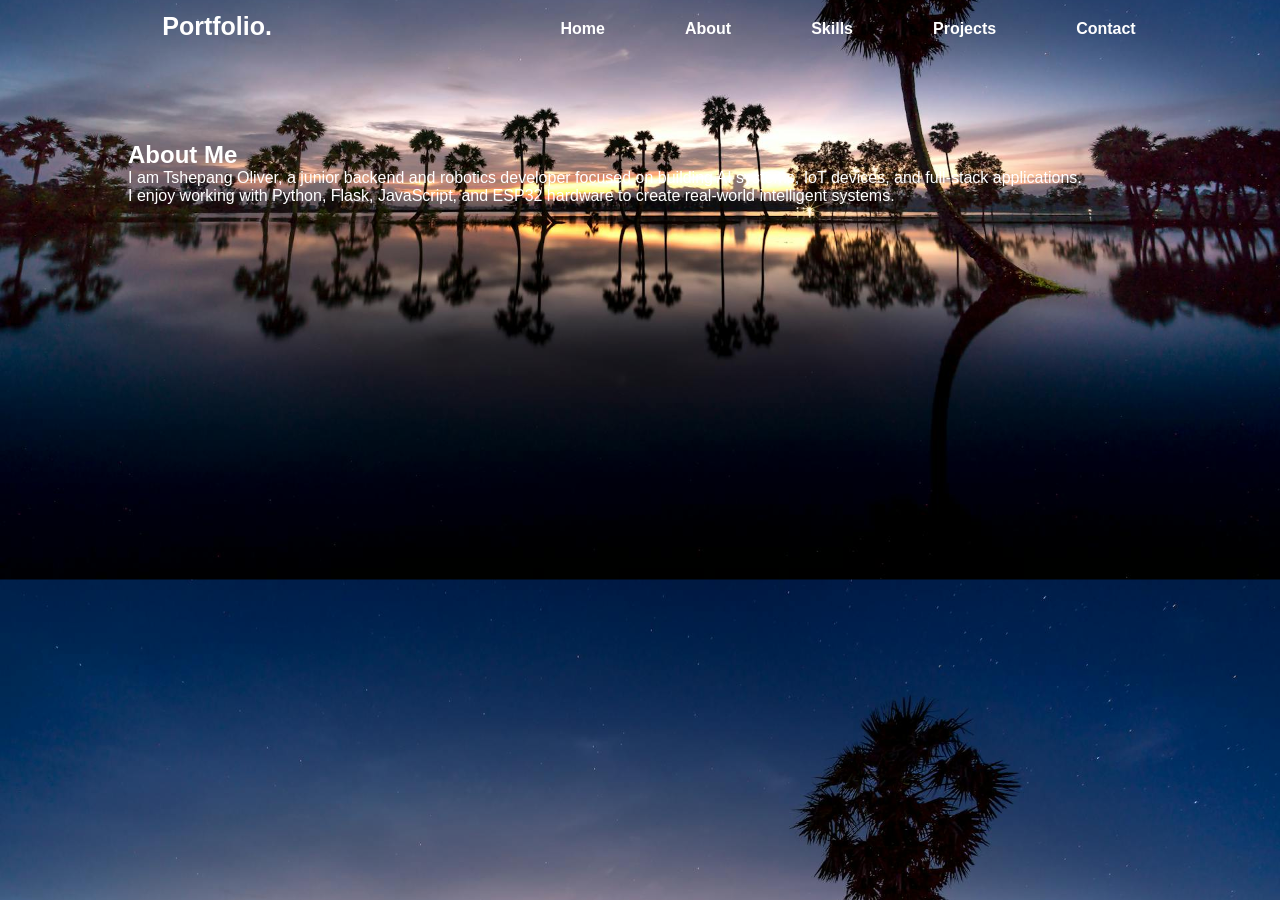
<file: abt.html>
<!DOCTYPE html>
<html lang="en">
<head>
<meta charset="UTF-8">
<title>About | Tshepang Oliver</title>
<link rel="stylesheet" href="styles.css">
</head>

<body>

<nav class="navbar">
  <h2 id="port">Portfolio.</h2>
  <ul>
    <li><a href="index.html">Home</a></li>
    <li><a href="about.html" class="active">About</a></li>
    <li><a href="skills.html">Skills</a></li>
    <li><a href="projects.html">Projects</a></li>
    <li><a href="contact.html">Contact</a></li>
  </ul>
</nav>

<section class="page">
  <h1>About Me</h1>

  <p>
    I am Tshepang Oliver, a junior backend and robotics developer focused on building AI systems, IoT devices, and full-stack applications.
  </p>

  <p>
    I enjoy working with Python, Flask, JavaScript, and ESP32 hardware to create real-world intelligent systems.
  </p>
</section>

</body>
</html>
</file>
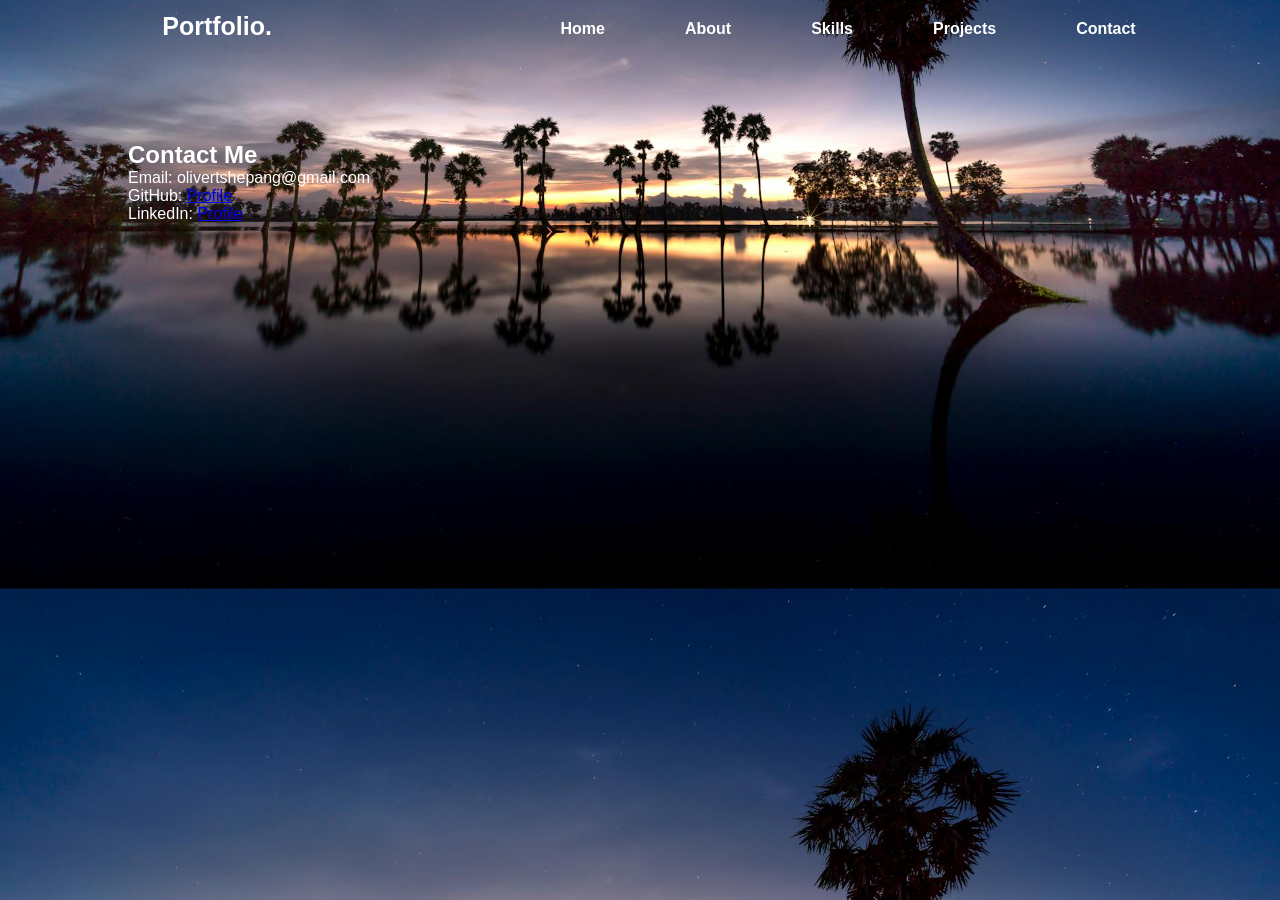
<file: cnt.html>
<!DOCTYPE html>
<html lang="en">
<head>
<meta charset="UTF-8">
<title>Contact | Tshepang Oliver</title>
<link rel="stylesheet" href="styles.css">
</head>

<body>

<nav class="navbar">
  <h2 id="port">Portfolio.</h2>
  <ul>
    <li><a href="index.html">Home</a></li>
    <li><a href="about.html">About</a></li>
    <li><a href="skills.html">Skills</a></li>
    <li><a href="projects.html">Projects</a></li>
    <li><a href="contact.html" class="active">Contact</a></li>
  </ul>
</nav>

<section class="page">

  <h1>Contact Me</h1>

  <p>Email: olivertshepang@gmail.com</p>

  <p>GitHub: <a href="https://github.com/T5H3P4N9">Profile</a></p>

  <p>LinkedIn: <a href="https://www.linkedin.com/">Profile</a></p>

</section>

</body>
</html>
</file>
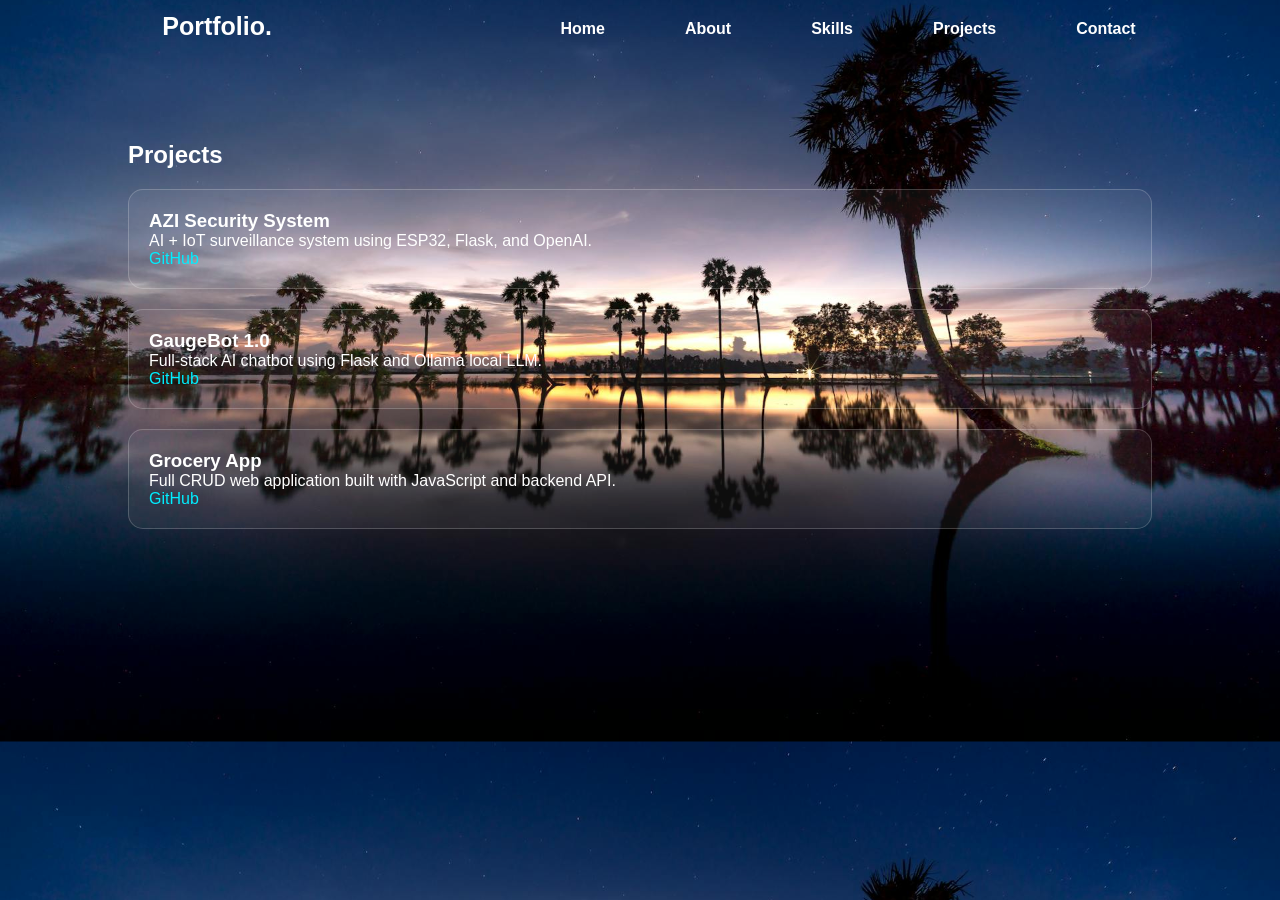
<file: ppp.html>
<!DOCTYPE html>
<html lang="en">
<head>
<meta charset="UTF-8">
<title>Projects | Tshepang Oliver</title>
<link rel="stylesheet" href="styles.css">
</head>

<body>

<nav class="navbar">
  <h2 id="port">Portfolio.</h2>
  <ul>
    <li><a href="index.html">Home</a></li>
    <li><a href="about.html">About</a></li>
    <li><a href="skills.html">Skills</a></li>
    <li><a href="projects.html" class="active">Projects</a></li>
    <li><a href="contact.html">Contact</a></li>
  </ul>
</nav>

<section class="page">

  <h1>Projects</h1>

  <div class="card">
    <h3>AZI Security System</h3>
    <p>AI + IoT surveillance system using ESP32, Flask, and OpenAI.</p>
    <a href="https://github.com/T5H3P4N9/azi-security-system" target="_blank">GitHub</a>
  </div>

  <div class="card">
    <h3>GaugeBot 1.0</h3>
    <p>Full-stack AI chatbot using Flask and Ollama local LLM.</p>
    <a href="https://github.com/T5H3P4N9/GaugeBot-1.0" target="_blank">GitHub</a>
  </div>

  <div class="card">
    <h3>Grocery App</h3>
    <p>Full CRUD web application built with JavaScript and backend API.</p>
    <a href="https://github.com/T5H3P4N9/Grocery_app" target="_blank">GitHub</a>
  </div>

</section>

</body>
</html>
</file>
<file: styles.css>
*{
    margin:0;
    padding:0;
    box-sizing:border-box;
    font-family:Verdana, Geneva, Tahoma, sans-serif;
}

body{
  background-image: url('photo.jpg');
  background-size: cover;
  background-position: center;
}


#port{ 
    color:white;
    margin-top:12px;
    margin-left: 18px;
    background: transparent;
     font-size: 25px;
     font-weight: 600;
     cursor: pointer;
}

/* Navigation */

.navbar {
display: flex;
justify-content: space-around;

}

.navbar li{
    color: white;
}
.navbar a:hover{
color: #0ef;
font-size: 18px;
cursor: pointer;
}

.active a{
     color:#0ef;}

 ul a{ font-weight: bold;
text-decoration: none;
color:white;
transition: 1s;
}

.navbar ul{display: flex;
    flex-wrap: wrap;
    justify-content: center;
    gap:80px;
    margin-top: 20px;
    list-style-type: none;}

.navbar {
      animation: fadeIn 1s ease-in;}

@keyframes fadeIn {
  from { opacity: 0; transform: translateY(20px); }
  to { opacity: 1; transform: translateY(0); }}



/* Intro Section */


main{display: flex;
flex-wrap: wrap;
justify-content: flex-start;
margin-left: 200px;
margin-top: 80px;
width: 80%;
box-shadow: 0 8px 32px rgba(0,0,0,0.37);
border-radius:30px;
border: 1px solid  rgba(225,225,225,0.18);
height:auto;
background: rgba(225,225,225,0);
backdrop-filter:blur(10px);

}
main{
      animation: fadeIn 3s ease-in;}



#intro{position: relative;
    top: 100px;
    left: 58px;
    width: 40%;
    margin: 30px; }

#intro h1{
    color: hsl(224, 100%, 42%);
}

#intro h3{
    color:white;

}
#intro p{
color: white;

}


#intro #btn{
  animation-name:grow;
        animation-duration:3s;
        animation-iteration-count: infinite;
        animation-timing-function: ease-in-out;
    color: white;
    padding:15px;
    border-radius:10px;
    border: none;
    position: relative;
    top: 80px;
    border: 1px solid  rgba(225,225,225,0.18);
background: rgba(225,225,225,0);
backdrop-filter: blur(10px);
cursor: pointer;
text-decoration: none;

}

#intro #btn:hover{
box-shadow: 3px 3px 6px #0ef;
transition: all 0.3s ease-in-out;
font-size:18px;
color: #0ef;
}

#icon a:hover{
    color: #0ef;
    transform: scale(1.1);
    transition: all 0.3s ease-in-out;
}

.fa-brands.fa-x-twitter.fa-2x{
color: hsl(224, 100%, 42%);}



#img img{
    width: 500px;
border-radius:50px;
box-shadow: 0 8px 32px rgba(0,0,0,0.37);
border: 1px solid  rgba(225,225,225,0.18);
margin: 30px;
margin-left:250px;
        animation-name:grow;
        animation-duration:3s;
        animation-iteration-count: infinite;
        animation-timing-function: ease-in-out;

}

.menu-toggle {
  display: none;
  font-size: 30px;
  color: white;
  cursor: pointer;
  margin: 20px;
}

.page {
    width: 80%;
    margin: 100px auto;
    color: white;
}

.card {
    background: rgba(255,255,255,0.05);
    padding: 20px;
    margin: 20px 0;
    border-radius: 15px;
    border: 1px solid rgba(255,255,255,0.2);
}

.card a {
    color: #0ef;
    text-decoration: none;
}



@keyframes grow{50%{transform: scale(1.02,1.02) }}



@media (max-width: 768px) {
  .menu-toggle {
    display: block;
  }

  .navbar ul {
    display: none;
    flex-direction: column;
    gap: 20px;
  }

  .navbar ul.show {
    display: flex;
  }
}



@media (max-width: 768px) {
    main {
        flex-direction: column;
        margin-left: 0;
        align-items: center;
    }
    #intro, #img {
        width: 90%;
        margin: 20px auto;
        text-align: center;
    }
    #img img {
        margin-left: 0;
        width: 80%;
    }
}
</file>
